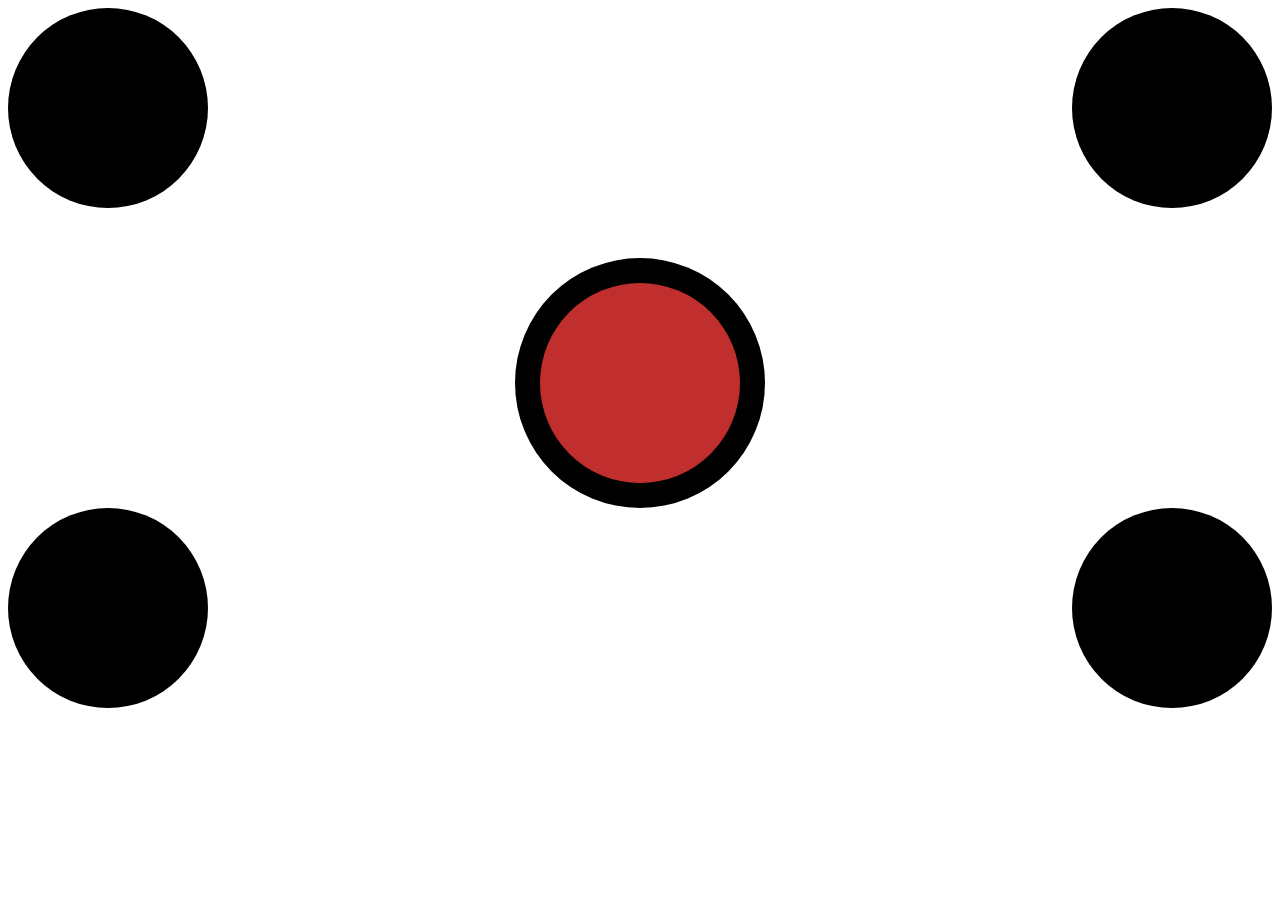
<file: CIRCULO/index.html>
<!DOCTYPE html>
<html lang="pt-br">

<head>
    <meta charset="UTF-8">
    <meta name="viewport" content="width=device-width, initial-scale=1.0">
    <title>Document</title>
    <link rel="stylesheet" href="style.css">
</head>

<body>
    <div class="fundo">
        <div class="circulo-superior-esquerdo"></div>
        <div class="circulo-inferior-esquerdo"></div>
    
      
        <div class="circulo-centro"></div>
        <div class="circulo-centro-filho"></div>
    
        <div class="circulo-superio-direito"></div>
        <div class="circulo-inferior-direito"></div>   
      
</div>

</body>

</html>
</file>
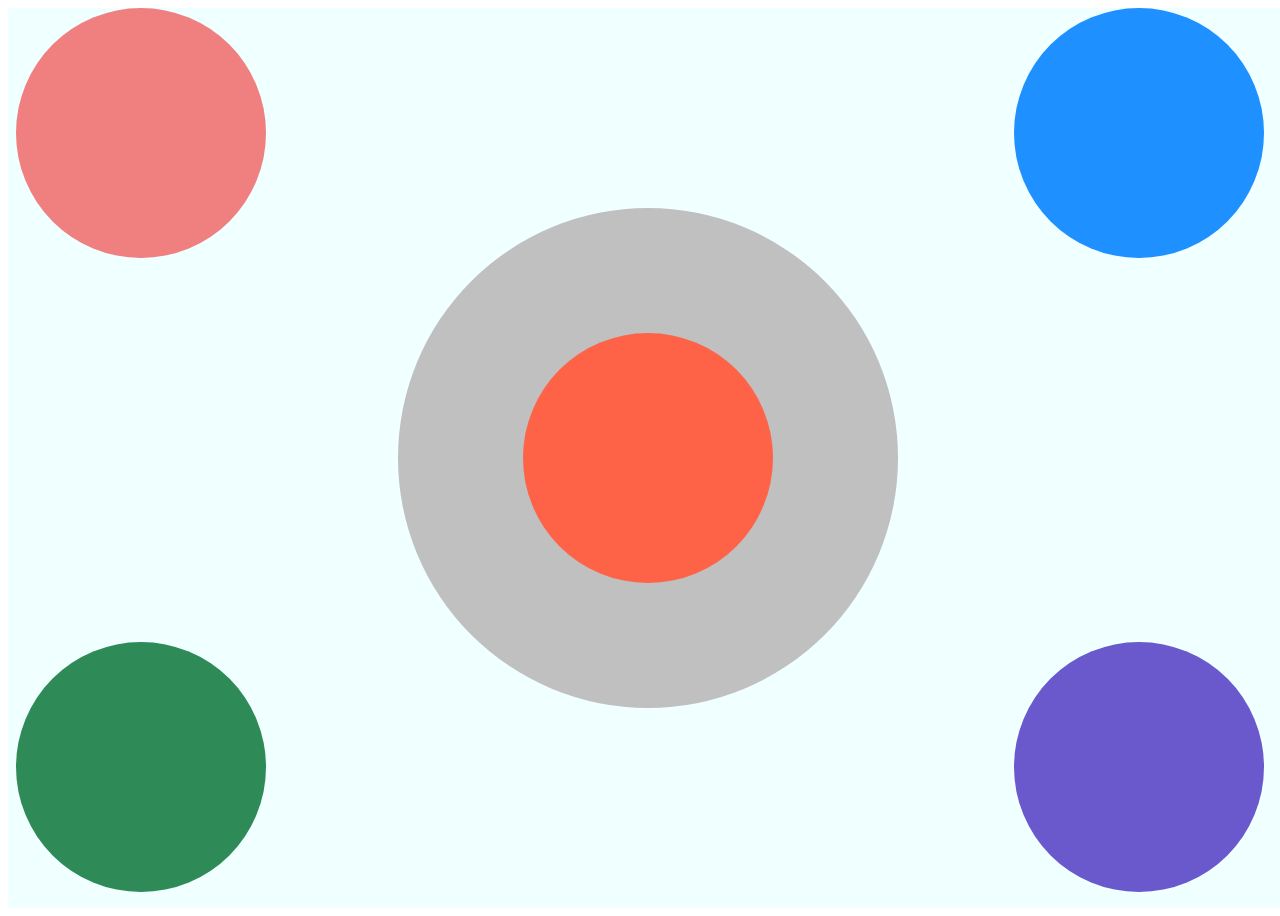
<file: círculos/index.html>
<!DOCTYPE html>
<html lang="pt-br">

<head>
    <meta charset="UTF-8">
    <meta name="viewport" content="width=device-width, initial-scale=1.0">
    <title>Document</title>
    <link rel="stylesheet" href="style.css">
</head>
<style>
    .fundo {
        display: flex;
        justify-content: center;
        align-items: center;
        background-color: #F0FFFF;
        width: 100vw;
        height: 100vh;
    }

    .circulo-superior-esquerdo {
        background-color:#F08080;
        width: 250px;
        height: 250px;
        border-radius: 50%;
        position: absolute;
        top: 8px;
        left: 16px;
    }

    .circulo-inferior-esquerdo {
        background-color: 	#2E8B57;
        width: 250px;
        height: 250px;
        border-radius: 50%;
        position: absolute;
        bottom: 8px;
        left: 16px;
    }

    .circulo-superio-direito {
        background-color: 	#1E90FF;
        width: 250px;
        height: 250px;
        border-radius: 50%;
        position: absolute;
        top: 8px;
        right: 16px;
    
    }

    .circulo-inferior-direito {
        background-color:	#6959CD;
        width: 250px;
        height: 250px;
        border-radius: 50%;
        position: absolute;
        bottom: 8px;
        right: 16px;
    }

    .circulo-centro-filho{
        background-color:	#FF6347;
        width: 250px;
        height: 250px;
        border-radius: 50%;
        position: absolute;
        text-align: center;
    }


    .circulo-centro {
        background-color: 	#C0C0C0;
        display: absolute;
        align-items: center;
        justify-content: center;
        width: 500px;
        height: 500px;
        border-radius: 50%;

    }
</style>

<body>
    <div class="fundo">
        <div class="circulo-centro"></div>
        <div class="circulo-superior-esquerdo"></div>
        <div class="circulo-inferior-esquerdo"></div>
        <div class="circulo-superio-direito"></div>
        <div class="circulo-inferior-direito"></div>
        <div class="circulo-centro-filho"></div>

    </div>
</body>

</html>
</file>
<file: CIRCULO/style.css>
.fundo {
   display:grid;
   grid-template-columns: auto auto auto;
   justify-content: space-between;
   grid-template-rows: 1fr 1fr 1fr;
}

.circulo-centro{
    width: 250px;
    height: 250px;
    border-radius: 50%;
    background-color: black;
    display: flex;
    grid-area: 2/2/2/3;
}


.circulo-centro-filho{
    width: 200px;
    height: 200px;
    border-radius: 50%;
    background-color: rgb(192, 46, 46);
    justify-self: center;
    align-self: center;
    grid-area: 2/2;
    
}

.circulo-superior-esquerdo{
    width: 200px;
    height: 200px;
    border-radius: 50%;
    background-color: black;
    display: flex column;
    align-items: center;
    justify-content: center;

}

.circulo-inferior-esquerdo{
    width: 200px;
    height: 200px;
    border-radius: 50%;
    background-color: black;
    grid-area: 3/1;
}

.circulo-superio-direito{
    width: 200px;
    height: 200px;
    border-radius: 50%;
    background-color: black;
    grid-area: 1/3;
    
}

.circulo-inferior-direito{
    width: 200px;
    height: 200px;
    border-radius: 50%;
    background-color: black;
    grid-area: 3/3;
}
</file>
<file: círculos/style.css>
.fundo {
    display: flex;
    justify-content: center;
    align-items: center;
    background-color: #F0FFFF;
    width: 100vw;
    height: 100vh;
}

.circulo-superior-esquerdo {
    background-color:#F08080;
    width: 250px;
    height: 250px;
    border-radius: 50%;
    position: absolute;
    top: 8px;
    left: 16px;
}

.circulo-inferior-esquerdo {
    background-color: 	#2E8B57;
    width: 250px;
    height: 250px;
    border-radius: 50%;
    position: absolute;
    bottom: 8px;
    left: 16px;
}

.circulo-superio-direito {
    background-color: 	#1E90FF;
    width: 250px;
    height: 250px;
    border-radius: 50%;
    position: absolute;
    top: 8px;
    right: 16px;

}

.circulo-inferior-direito {
    background-color:	#6959CD;
    width: 250px;
    height: 250px;
    border-radius: 50%;
    position: absolute;
    bottom: 8px;
    right: 16px;
}

.circulo-centro-filho{
    background-color:	#FF6347;
    width: 250px;
    height: 250px;
    border-radius: 50%;
    position: absolute;
    text-align: center;
}


.circulo-centro {
    background-color: 	#C0C0C0;
    display: absolute;
    align-items: center;
    justify-content: center;
    width: 500px;
    height: 500px;
    border-radius: 50%;

}
</file>
